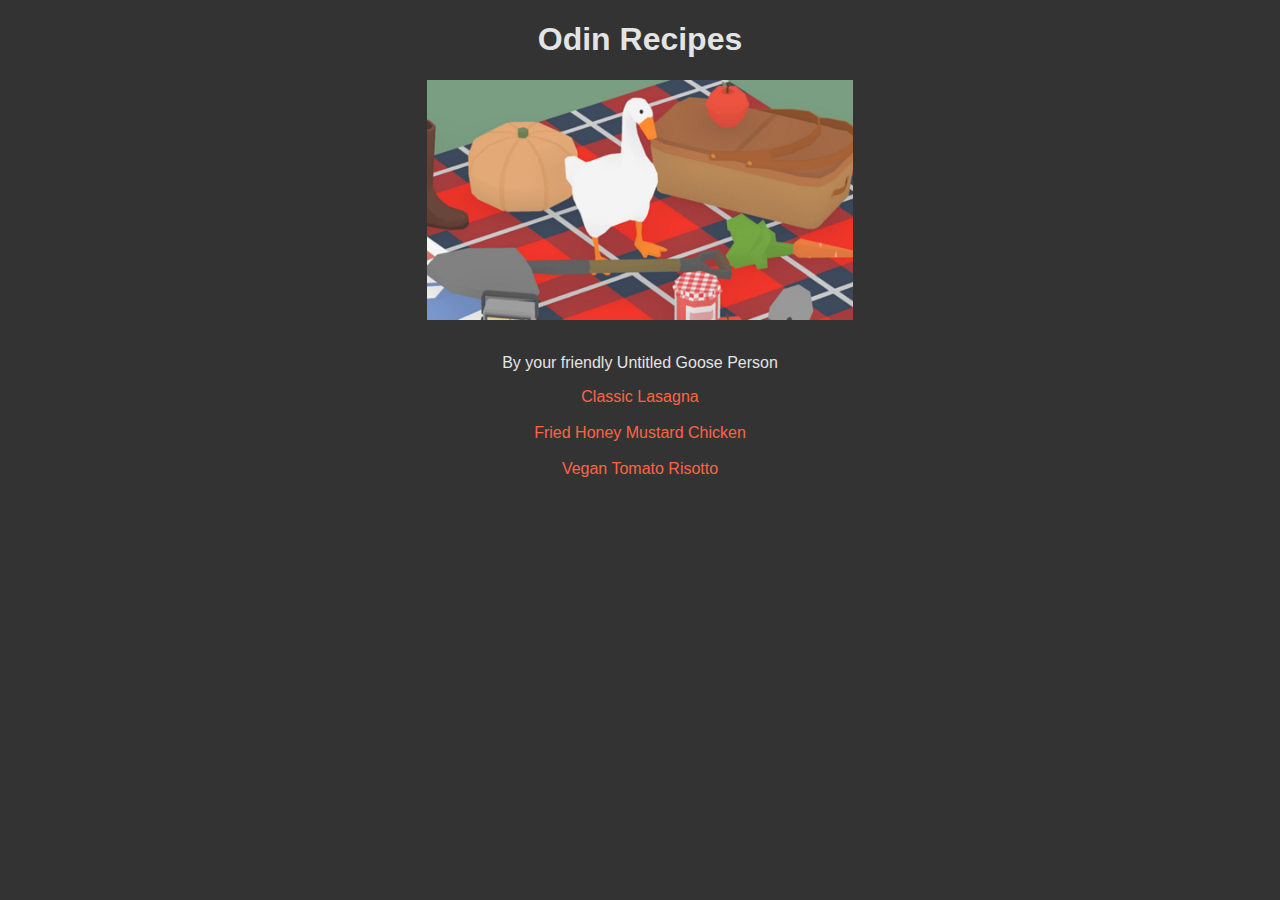
<file: index.html>
<!DOCTYPE html>
<html lang="en">
<head>
    <meta charset="UTF-8">
    <meta http-equiv="X-UA-Compatible" content="IE=edge">
    <meta name="viewport" content="width=device-width, initial-scale=1.0">
    <title>Untitled Goose's 'Odin Recipes' Project</title>
    <link rel="stylesheet" href="style.css"/>
</head>
<body>
    <h1>Odin Recipes</h1>
    <div class="container">
    <img src="img/untitled-goose-chef.jpg" alt="The website creator in his/her spare time"><br>
    <p>By your friendly Untitled Goose Person</p>
    <a href="recipes/lasagna.html">Classic Lasagna</a><br>
    <a href="recipes/mustard-chicken.html">Fried Honey Mustard Chicken</a><br>
    <a href="recipes/tomato-risotto.html">Vegan Tomato Risotto</a><br>
</div>
</body>
</html>
</file>
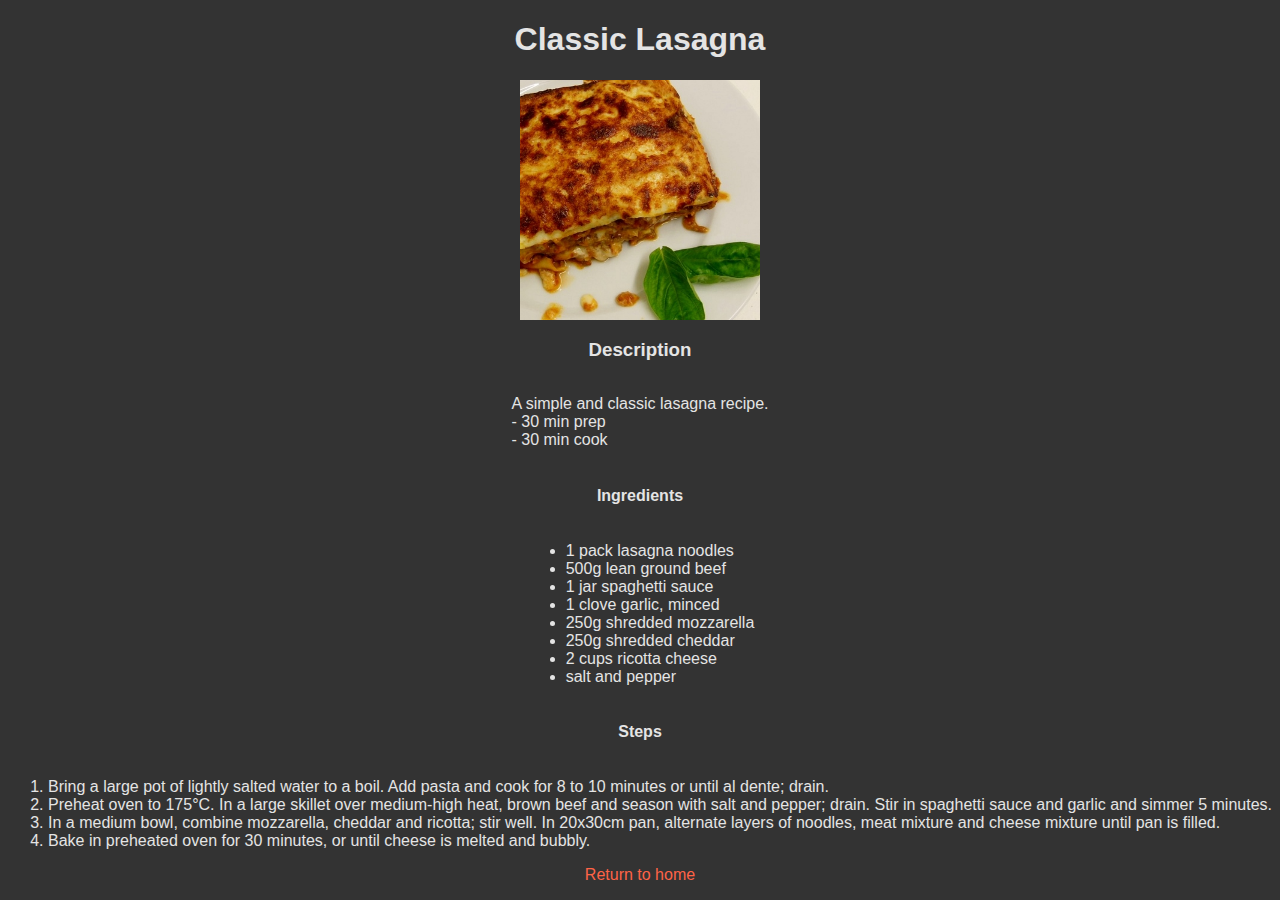
<file: recipes/lasagna.html>
<!DOCTYPE html>
<html lang="en">
<head>
    <meta charset="UTF-8">
    <meta http-equiv="X-UA-Compatible" content="IE=edge">
    <meta name="viewport" content="width=device-width, initial-scale=1.0">
    <title>Untitled Goose's Classic Lasagna</title>
    <link rel="stylesheet" href="style.css"/>
</head>
<body>
    <h1>Classic Lasagna</h1>
    <div class="container">
    <img src="../img/lasagna.jpg" alt="Finished lasagna dish">
    <h3>Description</h3>
    <p>A simple and classic lasagna recipe.<br> - 30 min prep<br> - 30 min cook</p>
    <h4>Ingredients</h4>
    <ul>
        <li>1 pack lasagna noodles</li>
        <li>500g lean ground beef</li>
        <li>1 jar spaghetti sauce</li>
        <li>1 clove garlic, minced</li>
        <li>250g shredded mozzarella</li>
        <li>250g shredded cheddar</li>
        <li>2 cups ricotta cheese</li>
        <li>salt and pepper</li>
    </ul>
    <h4>Steps</h4>
    <ol>
        <li>Bring a large pot of lightly salted water to a boil. Add pasta and cook for 8 to 10 minutes or until al dente; drain.</li>
        <li>Preheat oven to 175°C. In a large skillet over medium-high heat, brown beef and season with salt and pepper; drain. Stir in spaghetti sauce and garlic and simmer 5 minutes.</li>
        <li>In a medium bowl, combine mozzarella, cheddar and ricotta; stir well. In 20x30cm pan, alternate layers of noodles, meat mixture and cheese mixture until pan is filled.</li>
        <li>Bake in preheated oven for 30 minutes, or until cheese is melted and bubbly.</li>
    </ol>
    <a href="../index.html">Return to home</a>
    </div>
</body>
</html>
</file>
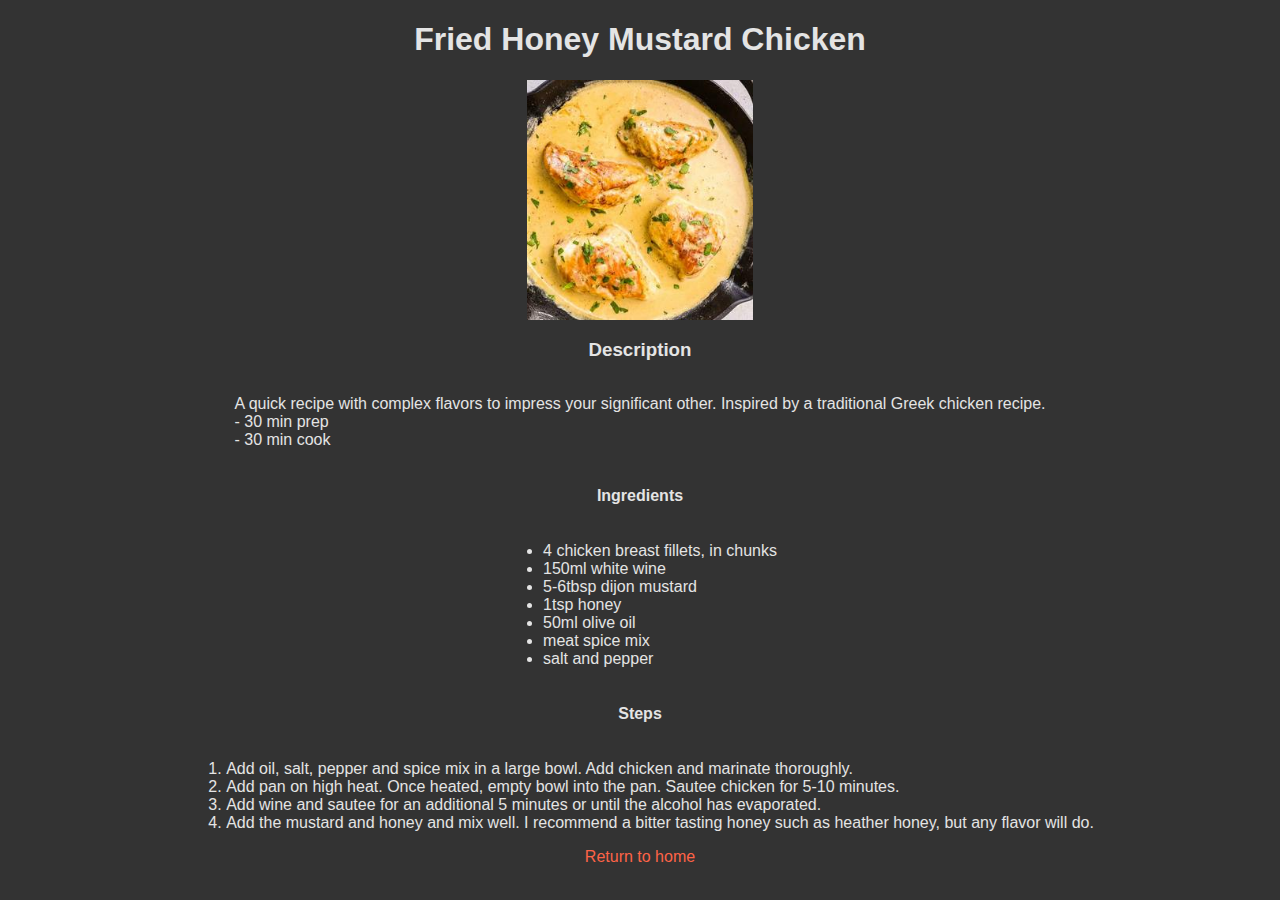
<file: recipes/mustard-chicken.html>
<!DOCTYPE html>
<html lang="en">
<head>
    <meta charset="UTF-8">
    <meta http-equiv="X-UA-Compatible" content="IE=edge">
    <meta name="viewport" content="width=device-width, initial-scale=1.0">
    <title>Untitled Goose's Fried Honey Mustard Chicken</title>
    <link rel="stylesheet" href="style.css"/>
</head>
<body>
    <h1>Fried Honey Mustard Chicken</h1>
    <div class="container">
    <img src="../img/mustard-chicken.jpg" alt="Finished fried honey mustard chicken dish" height="250">
    <h3>Description</h3>
    <p>A quick recipe with complex flavors to impress your significant other. Inspired by a traditional Greek chicken recipe.<br> - 30 min prep<br> - 30 min cook</p>
    <h4>Ingredients</h4>
    <ul>
        <li>4 chicken breast fillets, in chunks</li>
        <li>150ml white wine</li>
        <li>5-6tbsp dijon mustard</li>
        <li>1tsp honey</li>
        <li>50ml olive oil</li>
        <li>meat spice mix</li>
        <li>salt and pepper</li>
    </ul>
    <h4>Steps</h4>
    <ol>
        <li>Add oil, salt, pepper and spice mix in a large bowl. Add chicken and marinate thoroughly.</li>
        <li>Add pan on high heat. Once heated, empty bowl into the pan. Sautee chicken for 5-10 minutes.</li>
        <li>Add wine and sautee for an additional 5 minutes or until the alcohol has evaporated.</li>
        <li>Add the mustard and honey and mix well. I recommend a bitter tasting honey such as heather honey, but any flavor will do.</li>
    </ol>
    <a href="../index.html">Return to home</a>
</div>
</body>
</html>
</file>
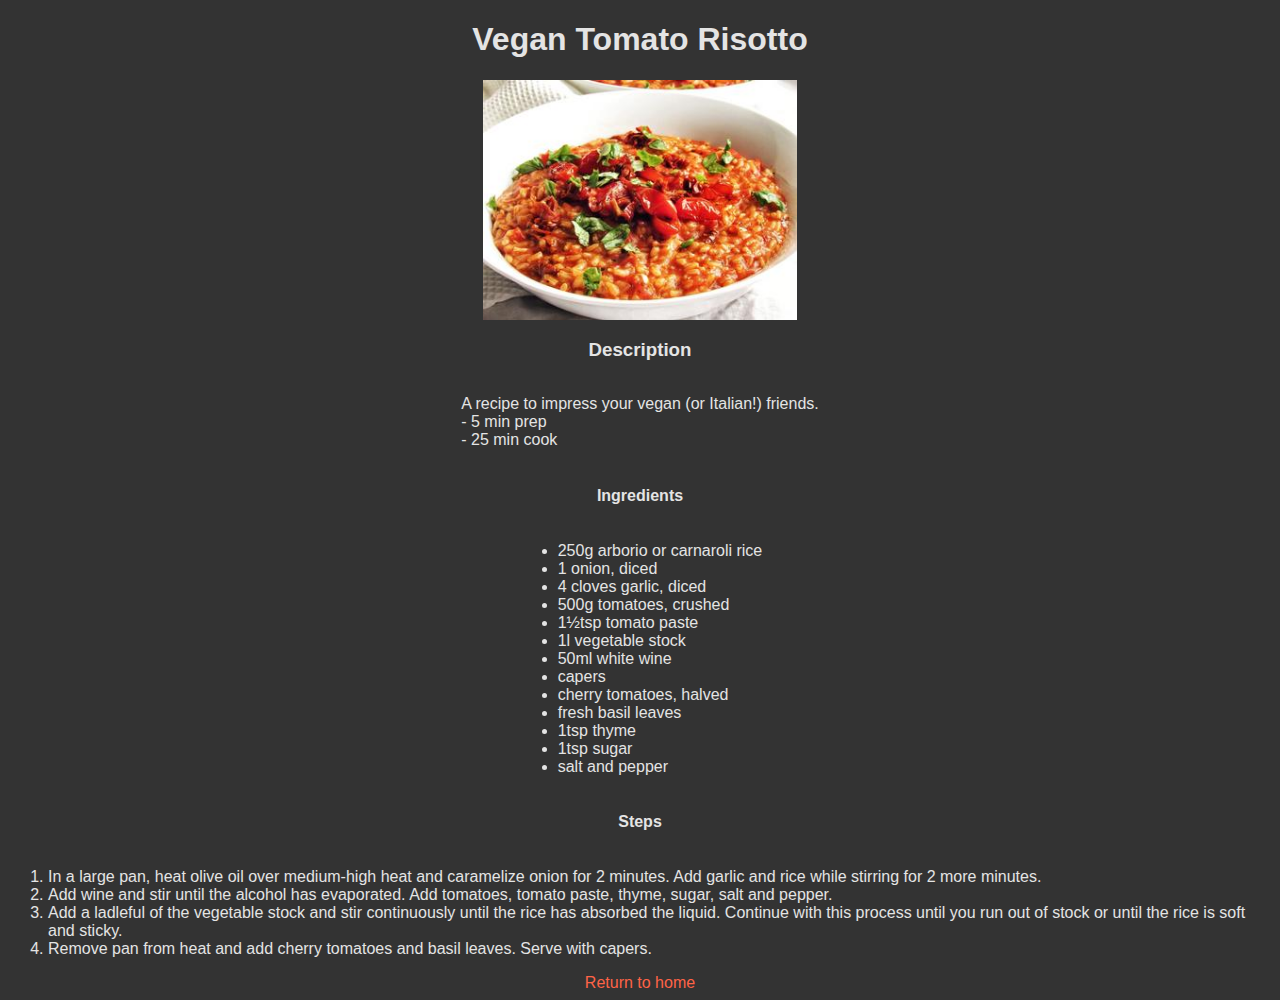
<file: recipes/tomato-risotto.html>
<!DOCTYPE html>
<html lang="en">
<head>
    <meta charset="UTF-8">
    <meta http-equiv="X-UA-Compatible" content="IE=edge">
    <meta name="viewport" content="width=device-width, initial-scale=1.0">
    <title>Untitled Goose's Vegan Tomato Risotto</title>
    <link rel="stylesheet" href="style.css"/>
</head>
<body>
    <h1>Vegan Tomato Risotto</h1>
    <div class="container">
    <img src="../img/tomato-risotto.jpg" alt="Finished vegan tomato risotto dish" height="250">
    <h3>Description</h3>
    <p>A recipe to impress your vegan (or Italian!) friends.<br> - 5 min prep<br> - 25 min cook</p>
    <h4>Ingredients</h4>
    <ul>
        <li>250g arborio or carnaroli rice</li>
        <li>1 onion, diced</li>
        <li>4 cloves garlic, diced</li>
        <li>500g tomatoes, crushed</li>
        <li>1½tsp tomato paste</li>
        <li>1l vegetable stock</li>
        <li>50ml white wine</li>
        <li>capers</li>
        <li>cherry tomatoes, halved</li>
        <li>fresh basil leaves</li>
        <li>1tsp thyme</li>
        <li>1tsp sugar</li>
        <li>salt and pepper</li>
    </ul>
    <h4>Steps</h4>
    <ol>
        <li>In a large pan, heat olive oil over medium-high heat and caramelize onion for 2 minutes. Add garlic and rice while stirring for 2 more minutes.</li>
        <li>Add wine and stir until the alcohol has evaporated. Add tomatoes, tomato paste, thyme, sugar, salt and pepper.</li>
        <li>Add a ladleful of the vegetable stock and stir continuously until the rice has absorbed the liquid. Continue with this process until you run out of stock or until the rice is soft and sticky.</li>
        <li>Remove pan from heat and add cherry tomatoes and basil leaves. Serve with capers.</li>
    </ol>
    <a href="../index.html">Return to home</a>
</div>
</body>
</html>
</file>
<file: style.css>
a {
    color: tomato;
    text-decoration: none;   
}

a:hover {
    color: gold;
}

body {
    background-color: #333333;
    color: #e4e4e4;
    font-family: Verdana, Geneva, Tahoma, sans-serif
}

h1 {
    text-align: center;
}

img {
   height: 240px;
   width: auto;
}

.container {
    display: flex;
    align-items: center;
    justify-content: center;
    flex-direction: column;
}
</file>
<file: recipes/style.css>
a {
    color: tomato;
    text-decoration: none;   
}

a:hover {
    color: gold;
}

body {
    background-color: #333333;
    color: #e4e4e4;
    font-family: Verdana, Geneva, Tahoma, sans-serif
}

h1 {
    text-align: center;
}

img {
   height: 240px;
   width: auto;
}

.container {
    display: flex;
    align-items: center;
    justify-content: center;
    flex-direction: column;
}
</file>
